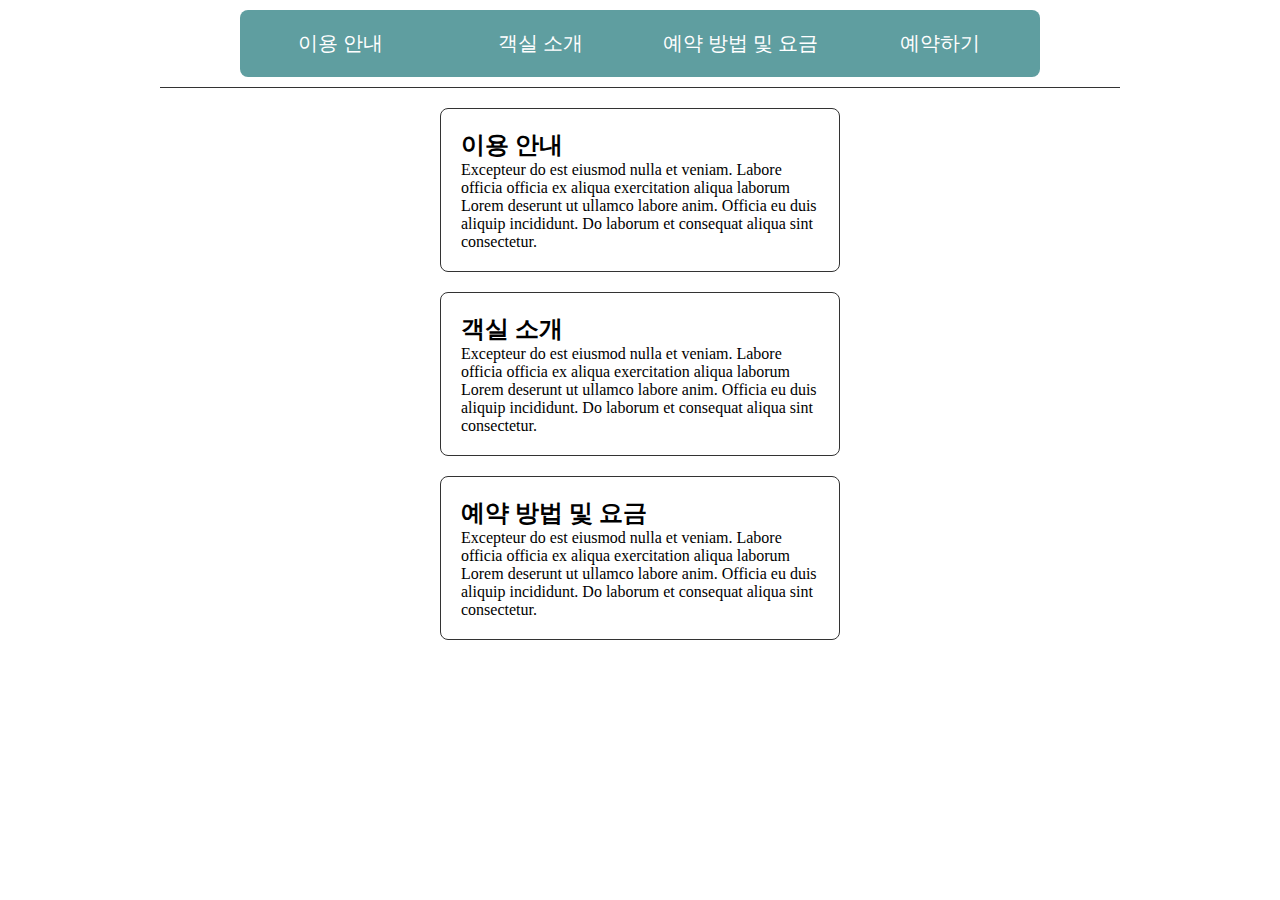
<file: index.html>
<!DOCTYPE html>
<html lang="ko">
  <head>
    <meta charset="UTF-8" />
    <meta name="viewport" content="width=device-width, initial-scale=1.0" />
    <title>숙소 예약 포맷</title>
    <link rel="stylesheet" href="css/main.css" />
    <!-- favicon공간 -->
    <link
      rel="icon"
      type="image/png"
      href="assets/favicon/favicon-96x96.png"
      sizes="96x96"
    />
    <link rel="icon" type="image/svg+xml" href="assets/favicon/favicon.svg" />
    <link rel="shortcut icon" href="assets/favicon/favicon.ico" />
    <link
      rel="apple-touch-icon"
      sizes="180x180"
      href="assets/favicon/apple-touch-icon.png"
    />
    <link rel="manifest" href="assets/favicon/site.webmanifest" />
  </head>
  <body>
    <!-- 전체 레이아웃 -->
    <div class="wrap">
      <!-- 메뉴 -->
      <nav class="navi">
        <ul>
          <li><a href="#intro">이용 안내</a></li>
          <li><a href="#room">객실 소개</a></li>
          <li><a href="#reservation">예약 방법 및 요금</a></li>
          <li><a href="rp.html">예약하기</a></li>
        </ul>
      </nav>
      <!-- 이용안내 설명 -->
      <div class="container">
        <div id="intro" class="contents">
          <h2>이용 안내</h2>
          <p>
            Excepteur do est eiusmod nulla et veniam. Labore officia officia ex
            aliqua exercitation aliqua laborum Lorem deserunt ut ullamco labore
            anim. Officia eu duis aliquip incididunt. Do laborum et consequat
            aliqua sint consectetur.
          </p>
        </div>
        <div id="room" class="contents">
          <h2>객실 소개</h2>
          <p>
            Excepteur do est eiusmod nulla et veniam. Labore officia officia ex
            aliqua exercitation aliqua laborum Lorem deserunt ut ullamco labore
            anim. Officia eu duis aliquip incididunt. Do laborum et consequat
            aliqua sint consectetur.
          </p>
        </div>
        <div id="reservation" class="contents">
          <h2>예약 방법 및 요금</h2>
          <p>
            Excepteur do est eiusmod nulla et veniam. Labore officia officia ex
            aliqua exercitation aliqua laborum Lorem deserunt ut ullamco labore
            anim. Officia eu duis aliquip incididunt. Do laborum et consequat
            aliqua sint consectetur.
          </p>
        </div>
      </div>
    </div>
  </body>
</html>
</file>
<file: css/main.css>
@charset "utf-8";
* {
  margin: 0;
  padding: 0;
  box-sizing: border-box;
}
ul,
li {
  list-style: none;
}
a {
  color: #333;
  text-decoration: none;
}
.wrap {
  width: 960px;
  margin: auto;
  /* background-color: aliceblue; */
}
.navi {
  padding: 10px 0;
  border-bottom: 1px solid #333;
}
.navi ul {
  display: flex;
  width: 800px;
  background-color: cadetblue;
  margin: auto;
  border-radius: 8px;
}
.navi ul li {
  width: calc(100% / 4);
  text-align: center;
}
.navi ul li a {
  padding: 20px 0;
  display: block;
  font-size: 20px;
  color: #fff;
  font-weight: 500;
}
.navi ul li a:hover {
  background-color: rgb(84, 139, 141);
  border-radius: 8px;
}
.container {
  display: flex;
  flex-direction: column;
  align-items: center;
  gap: 20px;
  margin: 20px;
}
.contents {
  width: 400px;
  /* background-color: antiquewhite; */
  border-radius: 8px;
  padding: 20px;
  border: 1px solid #333;
}
#intro:target {
  background-color: cornsilk;
}
#room:target {
  background-color: rgb(255, 226, 231);
}
#reservation:target {
  background-color: rgb(198, 239, 255);
}
</file>
